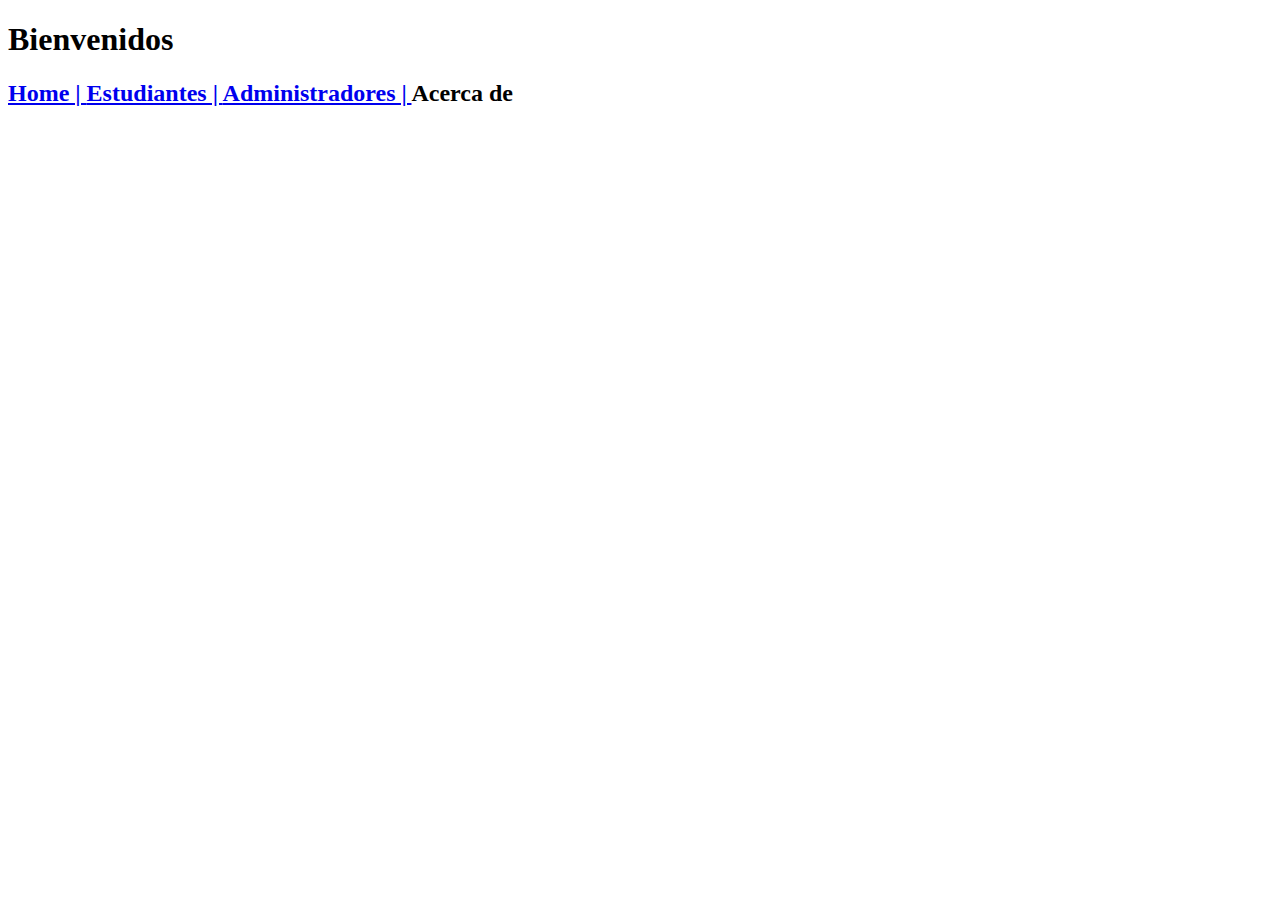
<file: index.html>
<!DOCTYPE html>
<html lang="en">
<head>
    <meta charset="UTF-8">
    <meta http-equiv="X-UA-Compatible" content="IE=edge">
    <meta name="viewport" content="width=device-width, initial-scale=1.0">
    <title>Document</title>
</head>
<body>
    <h1>Bienvenidos</h1>
    <h2>
        <a href="index.html">Home | </a>
        <a href="estudiantes.html">Estudiantes  | </a>
        <a href="administradores.html">Administradores | </a>
        Acerca de
    </h2>
</body>
</html>
</file>
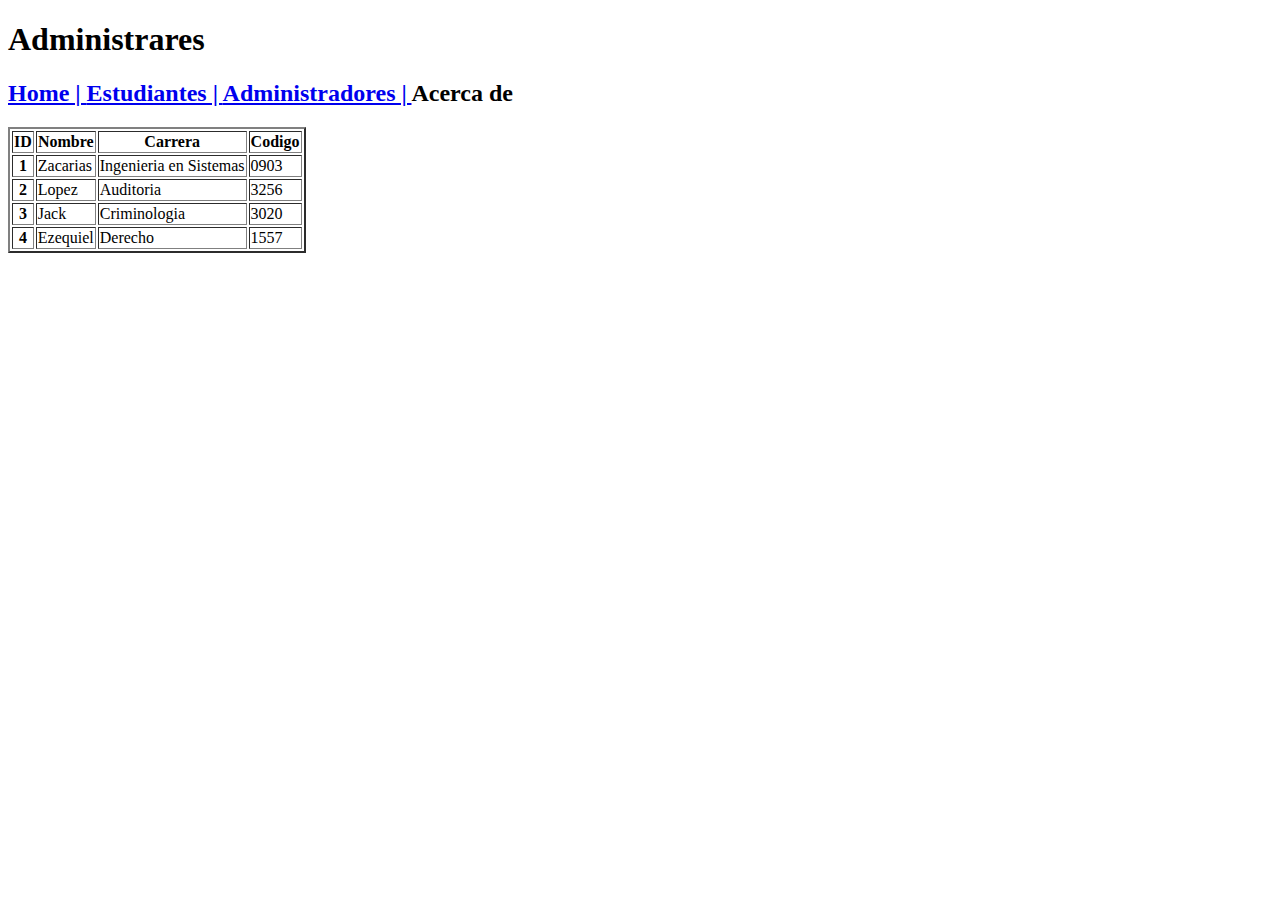
<file: administradores.html>
<!DOCTYPE html>
<html lang="en">
<head>
    <meta charset="UTF-8">
    <meta http-equiv="X-UA-Compatible" content="IE=edge">
    <meta name="viewport" content="width=device-width, initial-scale=1.0">
    <title>Document</title>
</head>
<body>
    <h1>Administrares</h1>
    <h2>
        <a href="index.html">Home | </a>
        <a href="estudiantes.html">Estudiantes  | </a>
        <a href="administradores.html">Administradores | </a>
        Acerca de
    </h2>
    <table border="2">

        <tr>     
          <th scope="row">  ID  </th>     
          <th>   Nombre   </th>      
          <th>   Carrera   </th>      
          <th>   Codigo</th>  
        </tr>
      
        <tr>     
          <th>1</th>      
          <td>Zacarias</td>      
          <td>Ingenieria en Sistemas</td>      
          <td>0903</td>
        </tr>

        <tr>
            <th>2</th>      
            <td>Lopez</td>      
            <td>Auditoria</td>      
            <td>3256</td>
        </tr>

        <tr>
            <th>3</th>      
            <td>Jack</td>      
            <td>Criminologia</td>      
            <td>3020</td>
        </tr>
      
        <tr>
            <th>4</th>      
            <td>Ezequiel</td>      
            <td>Derecho</td>      
            <td>1557</td>
        </tr>
      </table>

</body>
</html>
</file>
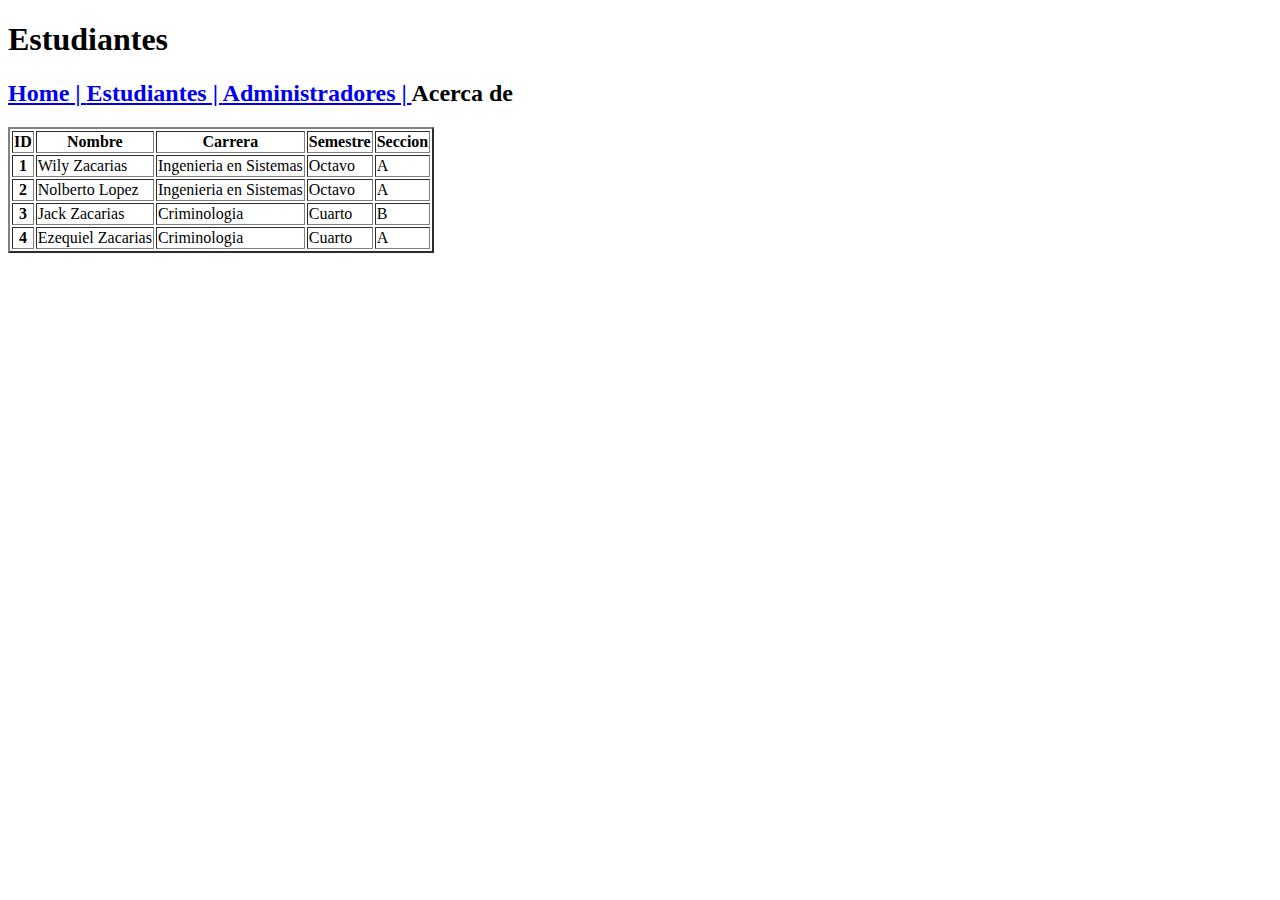
<file: estudiantes.html>
<!DOCTYPE html>
<html lang="en">
<head>
    <meta charset="UTF-8">
    <meta http-equiv="X-UA-Compatible" content="IE=edge">
    <meta name="viewport" content="width=device-width, initial-scale=1.0">
    <title>Document</title>
</head>
<body>
    <h1>Estudiantes</h1>
    <h2>
        <a href="index.html">Home | </a>
        <a href="estudiantes.html">Estudiantes  | </a>
        <a href="administradores.html">Administradores | </a>
        Acerca de
    </h2>
    <table border="2">

        <tr>     
          <th scope="row">  ID  </th>     
          <th>   Nombre   </th>      
          <th>   Carrera   </th>      
          <th>   Semestre   </th>   
          <th>   Seccion   </th>     
        </tr>
      
        <tr>     
          <th>1</th>      
          <td>Wily Zacarias</td>      
          <td>Ingenieria en Sistemas</td>      
          <td>Octavo</td>
          <td>A</td>
        </tr>

        <tr>
            <th>2</th>      
            <td>Nolberto Lopez</td>      
            <td>Ingenieria en Sistemas</td>      
            <td>Octavo</td>
            <td>A</td>
        </tr>

        <tr>
            <th>3</th>      
            <td>Jack Zacarias</td>      
            <td>Criminologia</td>      
            <td>Cuarto</td>
            <td>B</td>
        </tr>
      
        <tr>
            <th>4</th>      
            <td>Ezequiel Zacarias</td>      
            <td>Criminologia</td>      
            <td>Cuarto</td>
            <td>A</td>
        </tr>
      </table>

</body>
</html>
</file>
